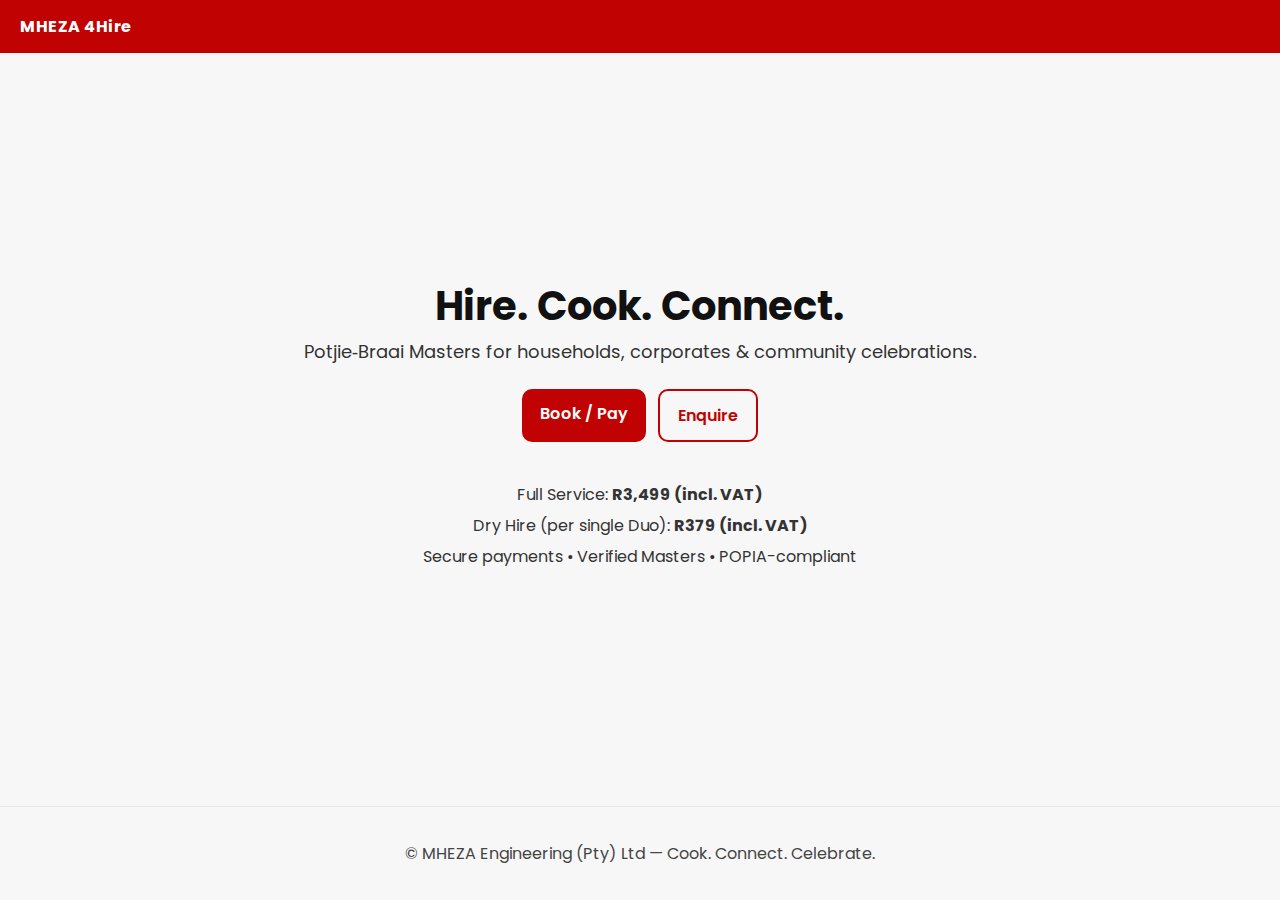
<file: index.html>
<!doctype html>
<html lang="en">
<head>
  <meta charset="utf-8">
  <meta name="viewport" content="width=device-width, initial-scale=1">
  <title>MHEZA 4Hire — Coming Soon</title>
  <meta name="robots" content="noindex,nofollow">
  <link rel="preconnect" href="https://fonts.googleapis.com">
  <link rel="preconnect" href="https://fonts.gstatic.com" crossorigin>
  <link href="https://fonts.googleapis.com/css2?family=Poppins:wght@400;500;600;700&display=swap" rel="stylesheet">
  <link href="/styles.css" rel="stylesheet">
</head>
<body>
  <div class="wrap">
    <header class="top">
      <div class="logo">MHEZA 4Hire</div>
    </header>

    <main class="hero">
      <h1>Hire. Cook. Connect.</h1>
      <p class="tag">Potjie‑Braai Masters for households, corporates & community celebrations.</p>
      <div class="cta">
        <a class="btn primary" href= "https://pay.ikhokha.com/mheza-engineering/mpr/mheza4hire" id="bookBtn">Book / Pay</a>
        <a class="btn secondary" href="mailto:info@mheza.com?subject=MHEZA%204Hire%20Enquiry">Enquire</a>
      </div>
      <ul class="bullets">
        <li>Full Service: <strong>R3,499 (incl. VAT)</strong></li>
        <li>Dry Hire (per single Duo): <strong>R379 (incl. VAT)</strong></li>
        <li>Secure payments • Verified Masters • POPIA-compliant</li>
      </ul>
    </main>

    <footer class="foot">
      <p>© MHEZA Engineering (Pty) Ltd — Cook. Connect. Celebrate.</p>
    </footer>
  </div>
</body>
</html>
</file>
<file: styles.css>
*{box-sizing:border-box}html,body{height:100%}body{margin:0;font-family:Poppins,system-ui,-apple-system,Segoe UI,Roboto,Helvetica,Arial,sans-serif;background:#f7f7f7;color:#111}
.wrap{min-height:100%;display:flex;flex-direction:column}
.top{background:#c10202;color:#fff;padding:14px 20px}
.logo{font-weight:700;letter-spacing:.5px}
.hero{flex:1;display:flex;flex-direction:column;align-items:center;justify-content:center;padding:40px 20px;text-align:center}
.hero h1{font-size:40px;line-height:1.1;margin:0 0 10px}
.tag{max-width:680px;font-size:18px;color:#333;margin:0 auto 24px}
.cta{display:flex;gap:12px;flex-wrap:wrap;justify-content:center;margin-bottom:16px}
.btn{padding:12px 18px;border-radius:10px;text-decoration:none;font-weight:600;display:inline-block}
.primary{background:#c10202;color:#fff}
.primary:hover{background:#a10101}
.secondary{border:2px solid #c10202;color:#c10202;background:transparent}
.secondary:hover{background:#ffe5e5}
.bullets{list-style:none;padding:0;margin:18px 0 0;color:#333}
.bullets li{margin:6px 0}
.foot{padding:18px 20px;border-top:1px solid #e8e8e8;text-align:center;color:#444}
</file>
